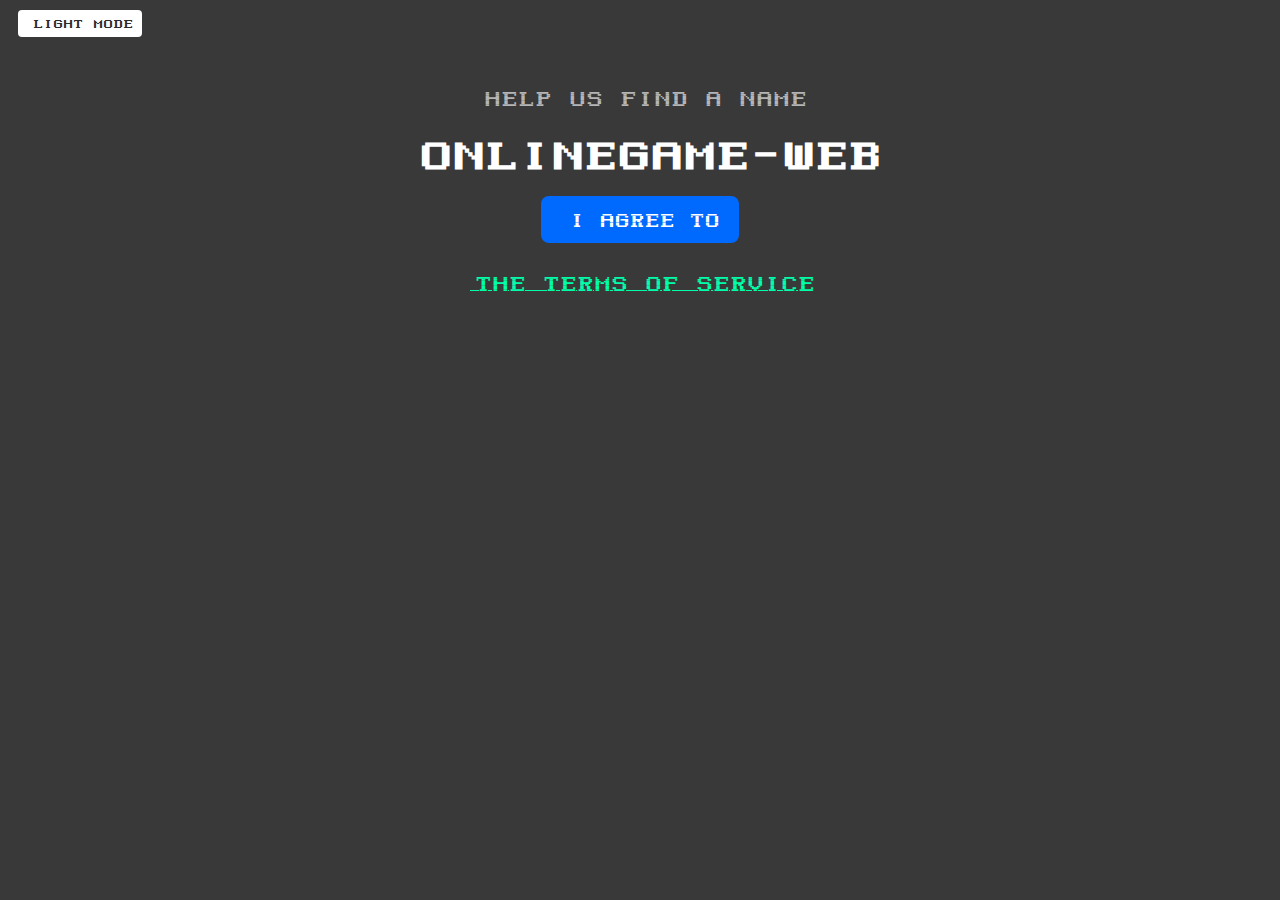
<file: index.html>
<html> 
    <head>
        <meta charset="UTF-8">
        <title>AckoJanPA - OnlineGame</title>
        <link rel="icon" href="icon.png">
        <x id="styles">
        <link rel="stylesheet" href="dark.css">
        </x>
    </head>
    <body>
        <div id="dlMode"> <!-- Dark/Light Toggle -->
            <p class="small"><button onclick="lightMode()">Light Mode</button></p>
        </div>
        <br>
        <div class="center">
            <p>Help us find a name</p>
            <h1>OnlineGame-Web</h1>
            <div id="AgreeToToS">
                <button onclick="tos()" class="center big">I agree to</button><br>
                <a href="TermsOfService.txt" target="_blank">the terms of service</a>
            </div>
        </div>
        <br>
        <div id="viewport" class="center">
            
        </div>
    </body>
    <script src="script.js"></script>
</html>
</file>
<file: dark.css>
@font-face {
  font-family: 'PixelFont';
  src: url('PixelFontAJP.ttf');
}

body {
    background-color: #393939;
    color: #ffffff;
    font-family: 'PixelFont';
    font-size: smaller;
    cursor: default;
}

p {
    color: #b5b5b5;
}

button {
  background-color: white; /* Gray background */
  color: #2b2b2b;              /* White text */
  padding: 6px 12px;           /* Some padding */
  border: none;                /* No border */
  border-radius: 4px;          /* Rounded corners */
  cursor: pointer;             /* Pointer on hover */
  font-size: 8px;              /* Bigger text */
  transition: background-color 0.5s ease; /* Smooth hover effect */
  transition: color 0.5s ease; /* Smooth hover effect */
  font-family: 'PixelFont';
}

button:hover {
  background-color: #2b2b2b; /* Darker gray on hover */
  color: white;
}

button.big {
    background-color: #006aff; /* Blue background */
    color: white;              /* White text */
    padding: 12px 24px;          /* Some padding */
    border: none;                /* No border */
    border-radius: 8px;          /* Rounded corners */
    cursor: pointer;             /* Pointer on hover */
    font-size: 12px;             /* Bigger text */
    transition: background-color 0.3s ease; /* Smooth hover effect */
    font-family: 'PixelFont';
  }

button.big:hover {
    background-color: #00419d; /* Darker blue on hover */
}

div {
  margin: 10px;
}

div.center {
  text-align: center;
}

a {
  color: rgb(0, 255, 170);
  line-height: 6;
  transition: color 0.3s ease; /* Smooth hover effect */
}

a:hover {
  color: rgb(0, 234, 255);
}

.small {
  font-size: xx-small;
}
</file>
